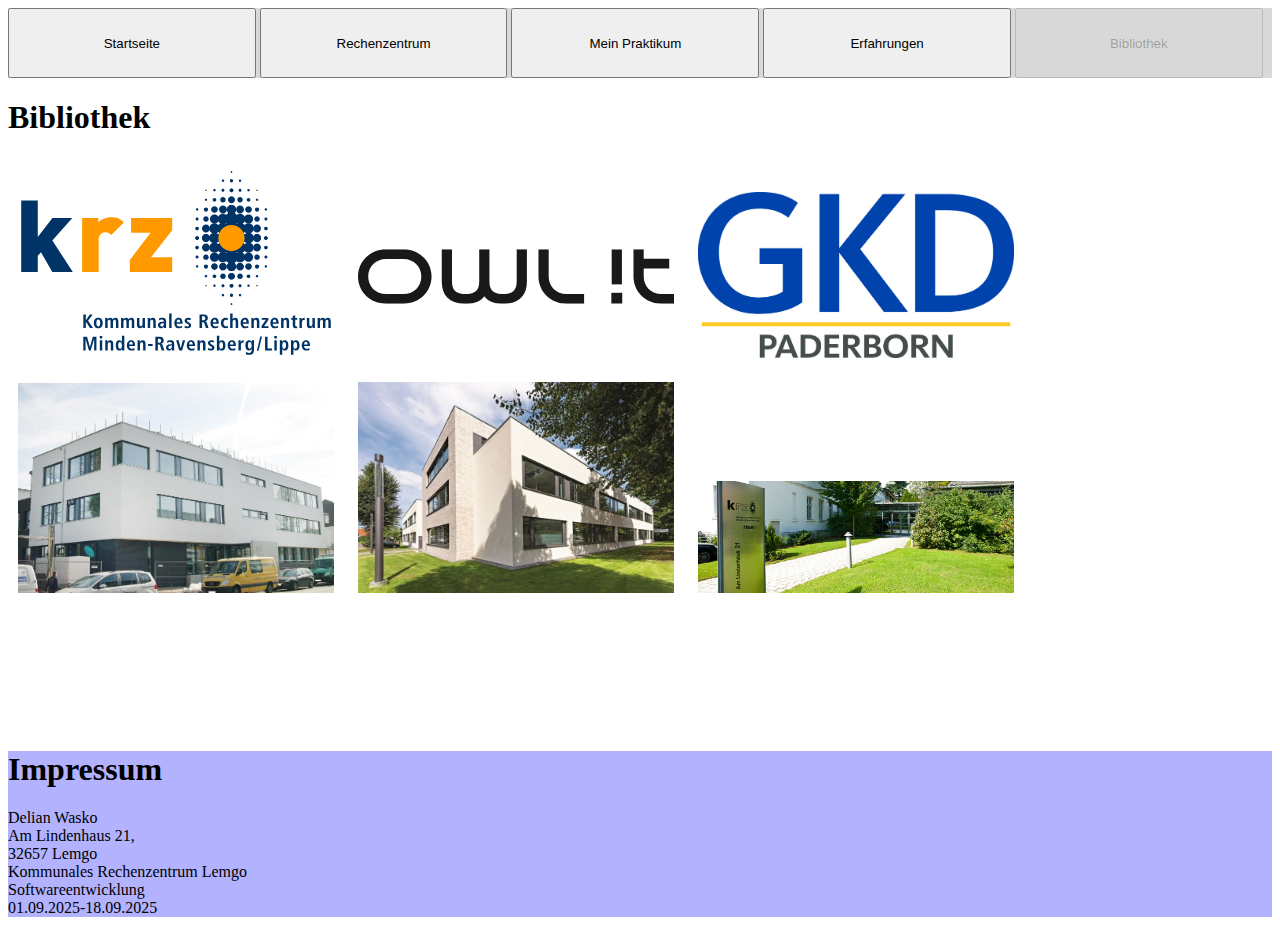
<file: bibliothek/bibliothek.html>
<!DOCTYPE html>
<html lang="de">

<head>
    <meta charset="UTF-8">
    <title>Meine erste Webseite</title>
    <link rel="stylesheet" href="../styles.css">
</head>

<body>
    <div class="header">

        <a href="../index.html"><button class="button">Startseite</button></a>
        <a href="../rechenzentrum/rechenzentrum.html"><button class="button">Rechenzentrum</button></a>
        <a href="../mein-praktikum/mein-praktikum.html"><button class="button">Mein Praktikum</button></a>
        <a href="../erkenntnisse und gelerntes/erkenntnisse-und-gelerntes.html"><button class="button">Erfahrungen</button></a>
        <a href="../bibliothek/bibliothek.html"><button class="button" disabled>Bibliothek</button></a>

    </div>
    <div class="content">
        <h1>Bibliothek</h1>
        <div class="gallery">
            <img src="../ressourcen/krz_Logo.svg" alt="Bild 2"></a> 
            <img src="../ressourcen/OWL-IT_Logo.svg" alt="Bild 3"></a>
            <img src="../ressourcen/GKD_Logo.jpg" alt="Bild 3"></a>
            <img src="../ressourcen/OWL-IT_Haus-7.jpg" alt="Bild 1"></a>
            <img src="../ressourcen/OWL-IT_Haus-3.jpg" alt="Bild 5"></a>
            <img src="../ressourcen/OWL-IT_Haus-1.jpg" alt="Bild 4"></a>
        </div>
    </div>
    <div class="footer">
        <h1>Impressum</h1>
        <p>Delian Wasko <br>
           Am Lindenhaus 21, <br>
           32657 Lemgo <br>
           Kommunales Rechenzentrum Lemgo <br>
           Softwareentwicklung <br>
           01.09.2025-18.09.2025
           
        </p>

    </div>
</body>

</html>
</file>
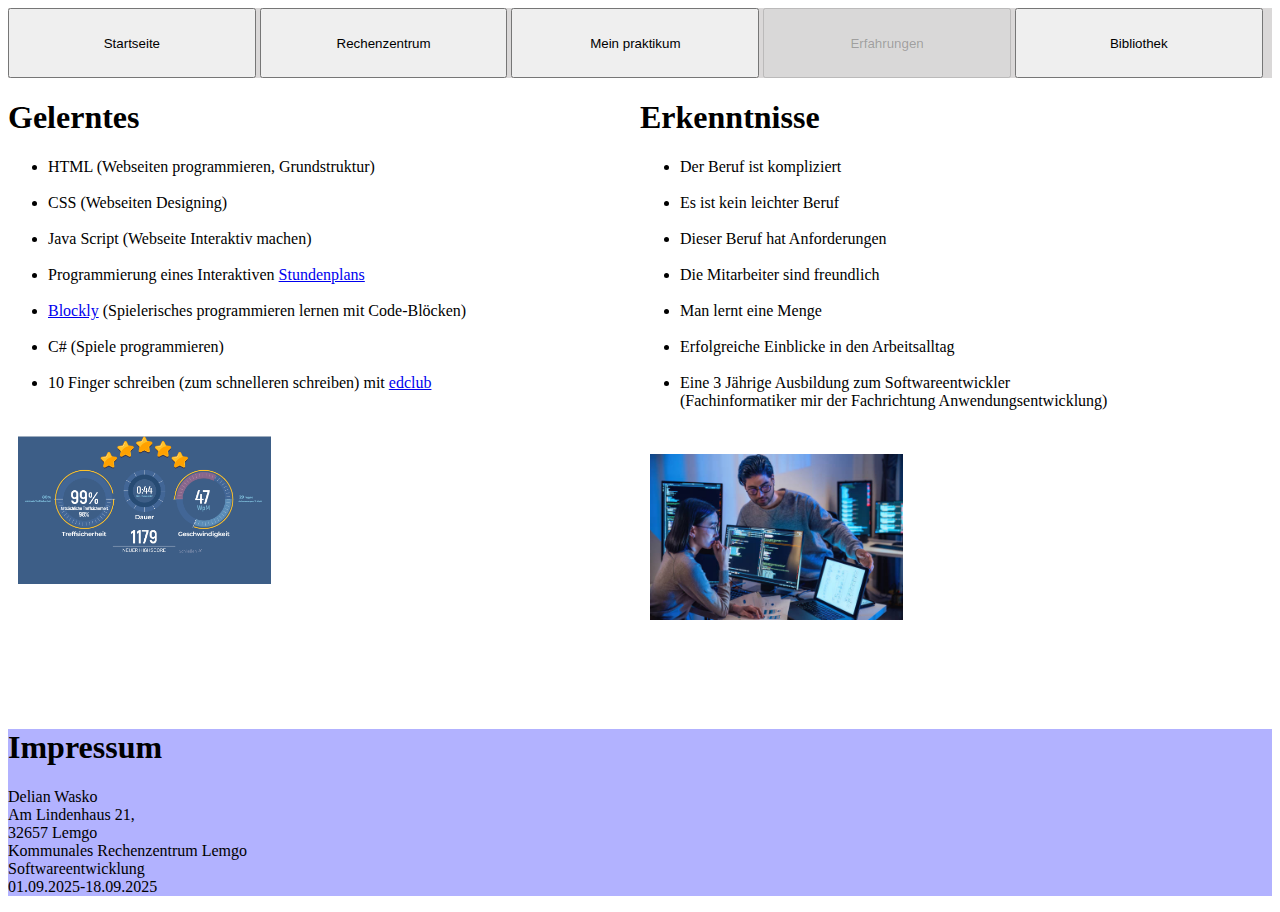
<file: erkenntnisse und gelerntes/erkenntnisse-und-gelerntes.html>
<!DOCTYpE html>
<html lang="de">

<head>
    <meta charset="UTF-8">
    <title>Meine erste Webseite</title>
    <link rel="stylesheet" href="../styles.css">
</head>

<body>
    <div class="header">
        <a href="../index.html"><button class="button">Startseite</button></a>
        <a href="../rechenzentrum/rechenzentrum.html"><button class="button">Rechenzentrum</button></a>
        <a href="../mein-praktikum/mein-praktikum.html"><button class="button">Mein praktikum</button></a>
        <a href="../erkenntnisse und gelerntes/erkenntnisse-und-gelerntes.html"><button class="button" disabled>Erfahrungen</button></a>
        <a href="../bibliothek/bibliothek.html"><button class="button">Bibliothek</button></a>

    </div>
    <div class="content">
        <div style="float:left; display:inline; width: 50%">
            <h1>Gelerntes</h1>
            <ul>
                <li>HTML (Webseiten programmieren, Grundstruktur)</li> <br>
                <li>CSS (Webseiten Designing)</li> <br>
                <li>Java Script (Webseite Interaktiv machen)</li> <br>
                <li>Programmierung eines Interaktiven <a href="https://delian920.github.io/Interaktiver-Stundenplan/" target="_blank">Stundenplans</a></li> <br>
                <li><a href="https://blockly.games/" target="_blank">Blockly</a> (Spielerisches programmieren lernen mit Code-Blöcken)</li> <br>
                <li>C# (Spiele programmieren) </li> <br>
                <li>10 Finger schreiben (zum schnelleren schreiben) mit <a href="https://www.edclub.com/de/library/tippdschungel" target="_blank">edclub</a></li> <br>
            </ul>
            <img src="../ressourcen/Tippgeschwindigkeit.png" style="width:40%"></a>
        </div>
        <div style="float:left; display:inline; width: 50%">
            <h1>Erkenntnisse</h1>
            <ul>
                <li>Der Beruf ist kompliziert </li> <br>
                <li>Es ist kein leichter Beruf</li> <br>
                <li>Dieser Beruf hat Anforderungen</li> <br>
                <li>Die Mitarbeiter sind freundlich</li> <br>
                <li>Man lernt eine Menge</li> <br>
                <li>Erfolgreiche Einblicke in den Arbeitsalltag</li> <br>
                <li>Eine 3 Jährige Ausbildung zum Softwareentwickler <br>
                    (Fachinformatiker mir der Fachrichtung Anwendungsentwicklung)</li> <br>
            </ul>
            <img src="../ressourcen/Erkenntnisse.jpg" style="width:40%"></a>
        </div>
    </div>
        <div class="footer" style="display:block;">
            <h1>Impressum</h1>
            <p>Delian Wasko <br>
                Am Lindenhaus 21, <br>
                32657 Lemgo <br>
                Kommunales Rechenzentrum Lemgo <br>
                Softwareentwicklung <br>
                01.09.2025-18.09.2025
            </p>
        </div>
</body>


</html>
</file>
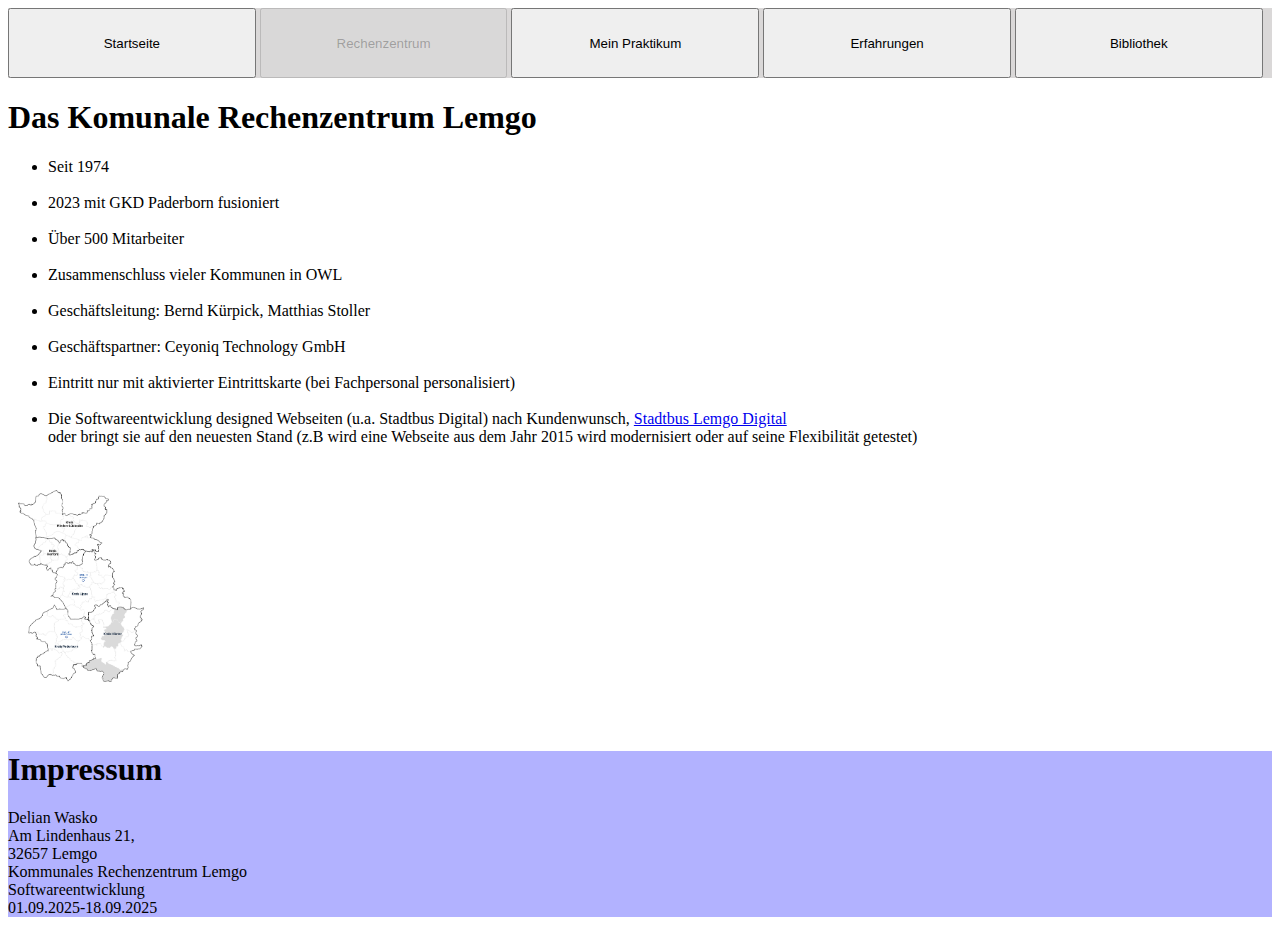
<file: rechenzentrum/rechenzentrum.html>
<!DOCTYPE html>
<html lang="de">

<head>
    <meta charset="UTF-8">
    <title>Meine erste Webseite</title>
    <link rel="stylesheet" href="../styles.css">
</head>

<body>
    <div class="header">
        <a href="../index.html"><button class="button">Startseite</button></a>
        <a href="../rechenzentrum/rechenzentrum.html"><button class="button"disabled>Rechenzentrum</button></a>
        <a href="../mein-praktikum/mein-praktikum.html"><button class="button">Mein Praktikum</button></a>
        <a href="../erkenntnisse und gelerntes/erkenntnisse-und-gelerntes.html"><button class="button">Erfahrungen</button></a>
        <a href="../bibliothek/bibliothek.html"><button class="button" >Bibliothek</button></a>

    </div>
    <div class="content">
        <h1> Das Komunale Rechenzentrum Lemgo </h1>
        <ul>
            <li>Seit 1974 </li> <br>
            <li>2023 mit GKD Paderborn fusioniert</li> <br>
            <li>Über 500 Mitarbeiter</li> <br>
            <li>Zusammenschluss vieler Kommunen in OWL</li><br>
            <li>Geschäftsleitung: Bernd Kürpick, Matthias Stoller</li> <br>
            <li>Geschäftspartner: Ceyoniq Technology GmbH</li> <br>
            <li>Eintritt nur mit aktivierter Eintrittskarte (bei Fachpersonal personalisiert)</li><br>
            <li>Die Softwareentwicklung designed Webseiten (u.a. Stadtbus Digital) nach Kundenwunsch, <a href="https://stadtbus.lemgo-digital.de/stadtbus" target="_blank">Stadtbus Lemgo Digital</a> <br>
            oder bringt sie auf den neuesten Stand (z.B wird eine Webseite aus dem Jahr 2015 wird modernisiert oder auf seine Flexibilität getestet)</li>
        </ul>
        <br>
        <img src="../ressourcen/Verbandsgebiet.png" style="width:10%"></a>
    </div>
    <div class="footer">
        <h1>Impressum</h1>
        <p>Delian Wasko <br>
            Am Lindenhaus 21, <br>
            32657 Lemgo <br>
            Kommunales Rechenzentrum Lemgo <br>
            Softwareentwicklung <br>
            01.09.2025-18.09.2025
        </p>

    </div>
</body>

</html>
</file>
<file: styles.css>
.header {
    background-color: rgba(131, 126, 126, 0.3);
    min-height: 70px;
}

.content {
    min-height: 70vh;
}

.footer {
    background-color: rgba(0, 0, 255, 0.3);
}

.button {
    width: 19.6%;
    height: 70px;
}

img {
    width:25%;
    padding: 10px;
}
</file>
